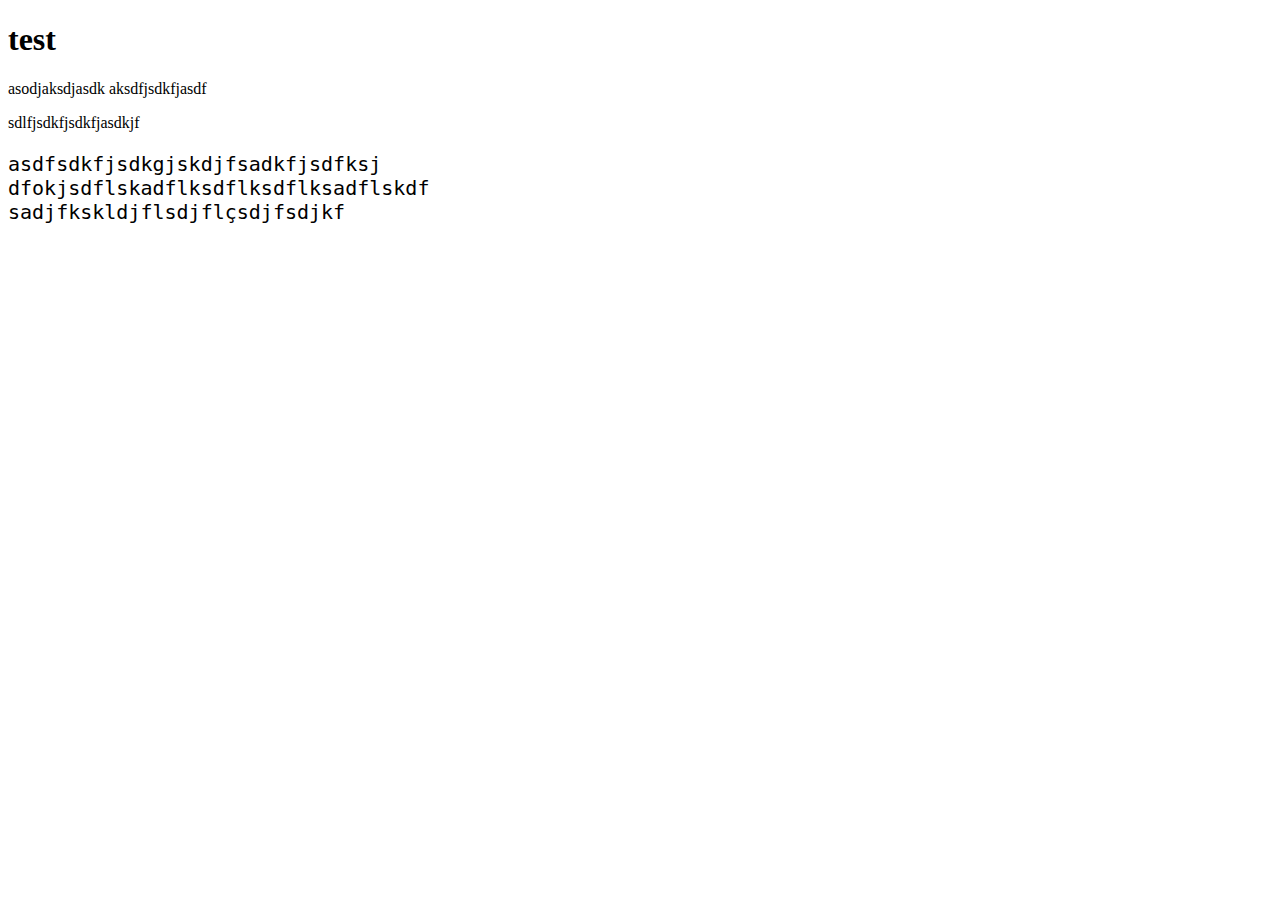
<file: fundamentalweb/review/htmlreview.html>
<!DOCTYPE html>
<html lang="pt-br">
<head>
    <meta charset="UTF-8">
    <meta name="viewport" content="width=device-width, initial-scale=1.0">
    <title>this is a review</title>
    <link rel="stylesheet" href="style/cssrewview.css">
</head>
<body>
    <h1>test</h1>
    asodjaksdjasdk
    aksdfjsdkfjasdf
    <p>sdlfjsdkfjsdkfjasdkjf</p>
    <div class="myparagraph">
        <p>
            asdfsdkfjsdkgjskdjfsadkfjsdfksj <br>
            dfokjsdflskadflksdflksdflksadflskdf <br>
            sadjfkskldjflsdjflçsdjfsdjkf <br>
        </p>
    </div> 
</body>
</html>
</file>
<file: fundamentalweb/review/style/cssrewview.css>
.myparagraph{
    font-size: 20px;
    font-family: monospace;
}
</file>
